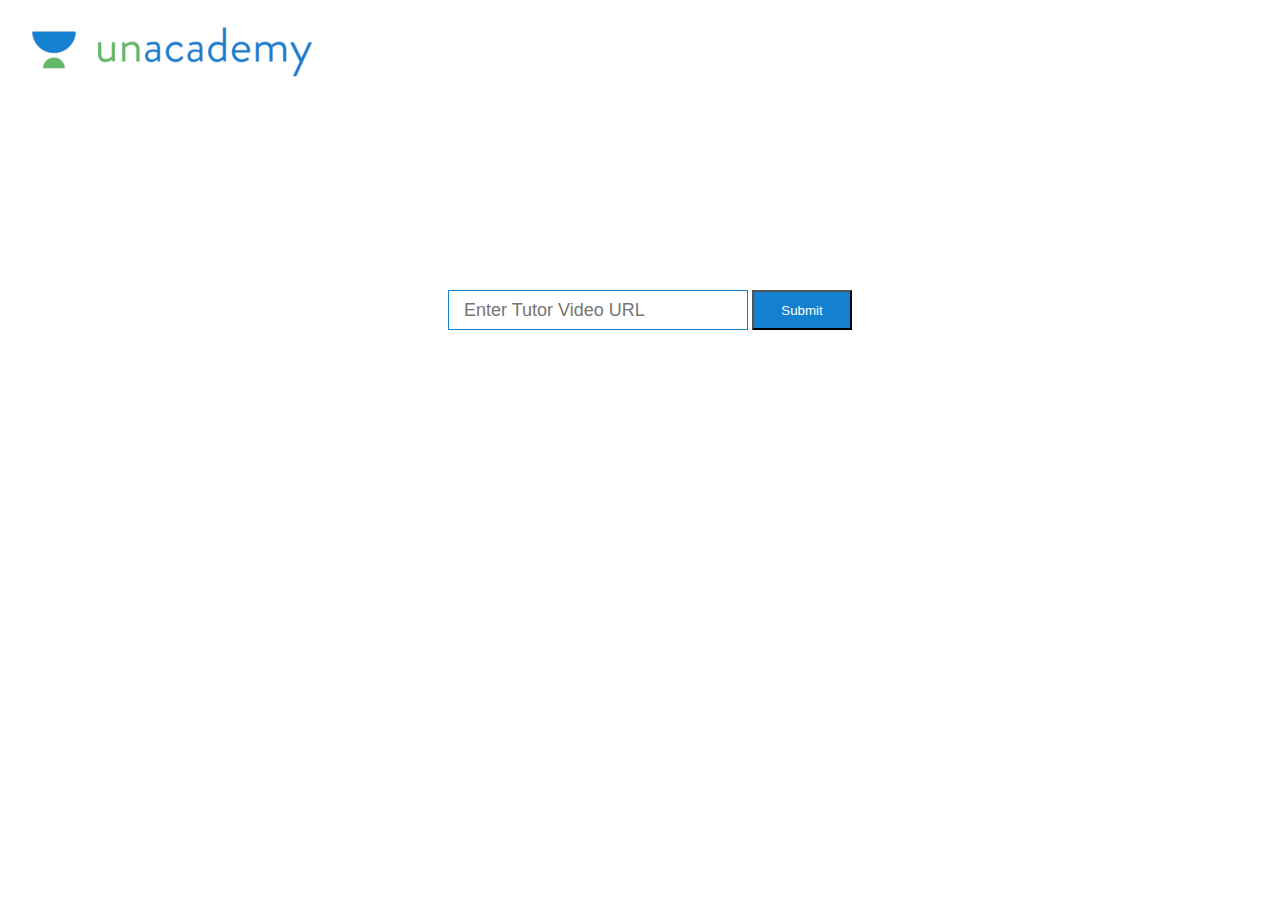
<file: front-end/index.html>
<html lang="en">
<head>
    <meta charset="UTF-8">
    <meta name="viewport" content="width=device-width, initial-scale=1.0">
    <meta http-equiv="X-UA-Compatible" content="ie=edge">
    <title>Enter URL for video</title>
    <style>
        body {
            padding-top: 5px;
            padding-left: 20px;
        }
        #url-cont {
            margin: 200px auto;
            text-align: center;
        }
        #txt-url {
            font-size: 18px;
            height: 40px;
            padding: 5px;
            padding-left: 15px;
            width: 300px;
            border: solid 1px #1380d0;
            vertical-align: top;
        }
        #btn-submit {
            height: 40px;
            padding: 5px;
            width: 100px;
            background-color: #1380d0;
            color: #fff;
        }
    </style>
</head>
<body>
    <div>
      <img src="img/ua-logo.png"/>
    </div>

    <div id="url-cont">
        <input type="text" id="txt-url" placeholder="Enter Tutor Video URL"/>
        <button id="btn-submit">Submit</button>
    </div>

  <script type="text/javascript" src="https://code.jquery.com/jquery-3.4.1.min.js"></script>
  <script type="text/javascript" src="js/url-script.js"></script>
</body>
</html>
</file>
